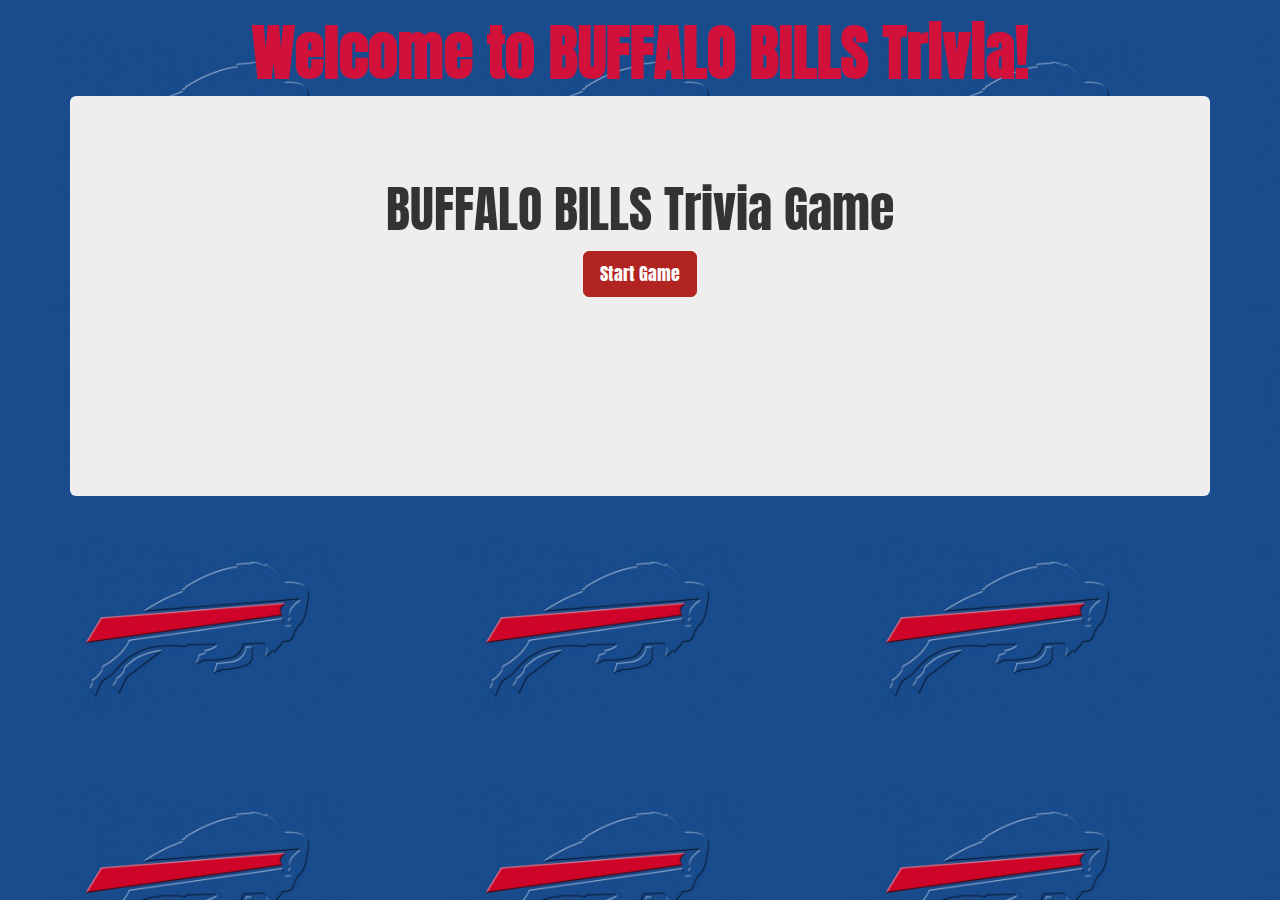
<file: index.html>
<!DOCTYPE html>
<html lang="en">
  <head>
    <meta charset="utf-8">
    <meta http-equiv="X-UA-Compatible" content="IE=edge">
    <meta name="viewport" content="width=device-width, initial-scale=1">
    <meta name="description" content="">
    <meta name="author" content="">

    <title>Buffalo Bills Trivia Game</title>

    <!-- Bootstrap core CSS -->
    <link rel="stylesheet" href="https://maxcdn.bootstrapcdn.com/bootstrap/3.3.7/css/bootstrap.min.css" integrity="sha384-BVYiiSIFeK1dGmJRAkycuHAHRg32OmUcww7on3RYdg4Va+PmSTsz/K68vbdEjh4u" crossorigin="anonymous">
    <link href="https://fonts.googleapis.com/css?family=Anton" rel="stylesheet">
    <link rel="stylesheet" href="assets/css/style.css">

    

    <!-- Custom styles for this template -->
<!--    <link href="jumbotron-narrow.css" rel="stylesheet">-->

  </head>

  <body>
  
   
    <div class="container">
      <div class="header text-center clearfix">
        <h1 class="text-muted">Welcome to BUFFALO BILLS Trivia!</h1>
      </div>
      <div class="jumbotron jumbotron-fluid">
        <div class="container">
        <div id="game">
          <h2>BUFFALO BILLS Trivia Game</h2>
          <p id="remaining-time" class="lead">Remaining Time: <span id="timer"></span></p>
          <p id="question" class="lead"></p>
        </div>
        <div id="results">
        </div>
      </div>

      <div class="row">
        <div id="choices" class="text-center">
          <button id="start" class="btn btn-info btn-lg">Start Game</button>
          <div id="options">
            
          </div>
          
        </div>
      </div>

    </div> <!-- /container -->

    <!-- jQuery CDN-->
    <script src="https://ajax.googleapis.com/ajax/libs/jquery/3.2.1/jquery.min.js"></script>
    <!-- Bootstrap CDN -->
    <script src="https://maxcdn.bootstrapcdn.com/bootstrap/3.3.7/js/bootstrap.min.js" integrity="sha384-Tc5IQib027qvyjSMfHjOMaLkfuWVxZxUPnCJA7l2mCWNIpG9mGCD8wGNIcPD7Txa" crossorigin="anonymous"></script>
    <!-- TRIVIA APP JS -->
    <script src="assets/javascript/app.js"></script>  


  </body>
</html>
</file>
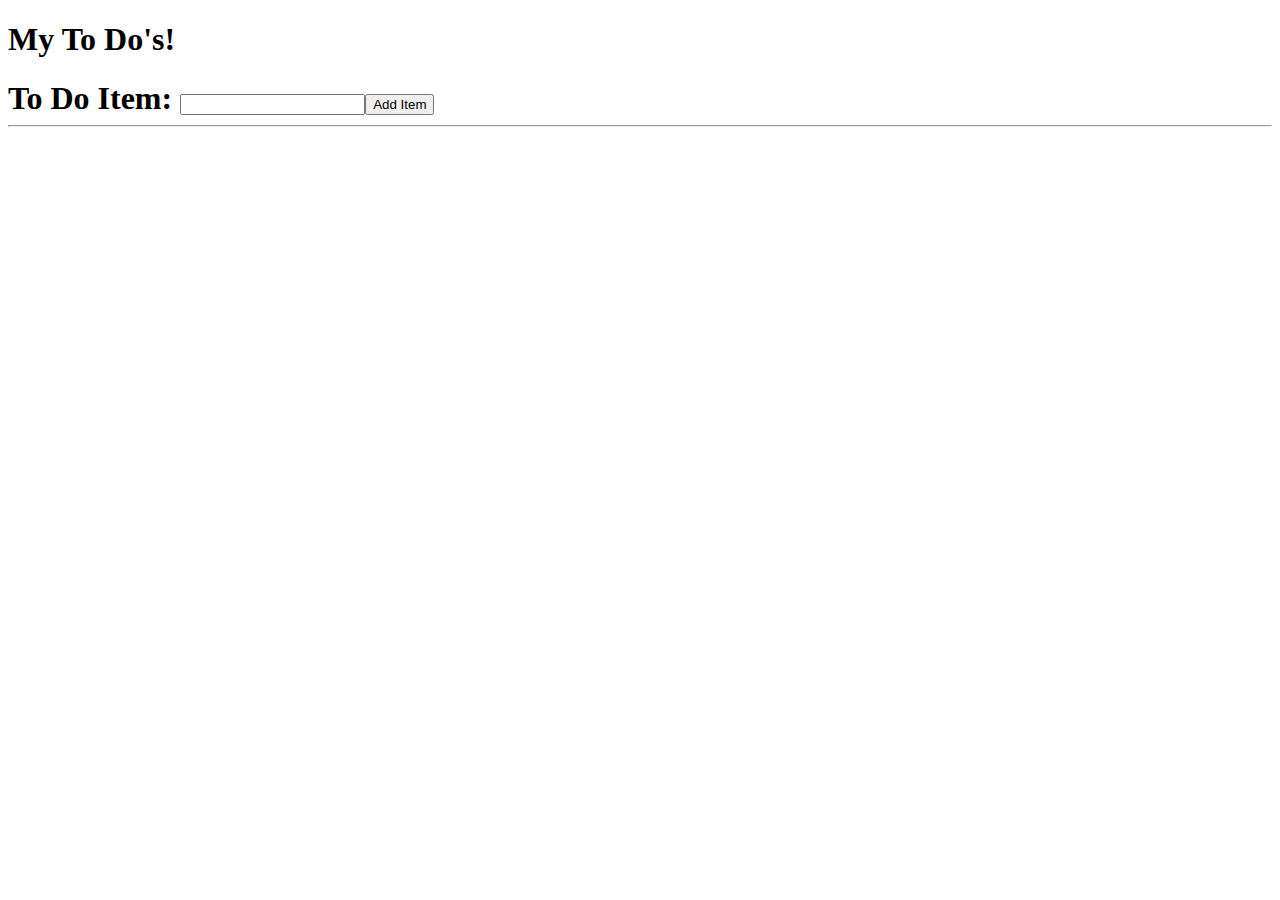
<file: assets/javascript/todolist.html>
<!DOCTYPE html>

<html lang="en-us">

  <head>

    <meta charset="UTF-8">
    <title>To Do App!</title>

    <style>
      #todo-item {
        font-weight: 700;
        font-size: 2em;
      }
    </style>
  </head>

  <body>

    <!-- Title -->
    <h1>My To Do's!</h1>

    <!-- Input Form -->
    <form>
      <span id="todo-item">To Do Item: <input id="to-do" type="text" ><input id="add-to-do" value="Add Item" type="submit"></span>
    </form>

    <hr>

    <!-- To-Do List -->
    <div id="to-dos"></div>

    <!-- jQuery -->
    <script src="https://cdnjs.cloudflare.com/ajax/libs/jquery/3.2.1/jquery.min.js"></script>

    <!-- Script -->

    <script>

    // Create an initial toDoCount variable
    var toDoCount = 0;

    //  On Click event associated with the add-to-do function
    $("#add-to-do").on("click", function(event) {
      event.preventDefault();

      // Get the to-do "value" from the textbox and store it a variable
      var toDoTask = $("#to-do").val().trim();

      // Create a new variable that will hold a "<p>" tag.
      // Then give it an ID in the following form:
      // "item-4" or "item-3" or "item-99", where the number is equal to toDoCount.
      // Then append the to-do "value" as text to this <p> element.
      var toDoItem = $("<p>");

      toDoItem.attr("id", "item-" + toDoCount);
      toDoItem.append(" " + toDoTask);

      // Create a button with unique identifiers based on what number it is in the list. Again use jQuery to do this.
      // Give your button a data attribute called data-to-do and a class called "checkbox".
      // Lastly append the letter X inside.

      var toDoClose = $("<button>");

      toDoClose.attr("data-to-do", toDoCount);
      toDoClose.addClass("checkbox");
      toDoClose.append("✓");

      // Append the button to the to do item
      toDoItem = toDoItem.prepend(toDoClose);

      // Add the button and to do item to the to-dos div
      $("#to-dos").replace(toDoItem);

      // Clear the textbox when done
      $("#to-do").val("");

      // Add to the toDoCount
      toDoCount++;
    });

    // When a user clicks a check box then delete the specific content
    // (NOTE: Pay attention to the unusual syntax here for the click event.
    // Because we are creating click events on "dynamic" content, we can't just use the usual "on" "click" syntax.)
    $(document.body).on("click", ".checkbox", function() {

      // Get the number of the button from its data attribute and hold in a variable called  toDoNumber.
      var toDoNumber = $(this).attr("data-to-do");

      // Select and Remove the specific <p> element that previously held the to do item number.
      $("#item-" + toDoNumber).remove();
    });

    </script>

  </body>

</html>
</file>
<file: assets/css/style.css>
body{
	background-image: url("../Images/Bills-Background.jpg");
    text-align: center;
    font-family: 'Anton', sans-serif;
    background-size: 400px 250px;
}


.last-seconds{
  color: #d2113b;
}
.option{
  margin: 15px;
}

.text-muted{
    color: #d2113b;
    font-size: 60px;
    font-weight: bold;
}

.btn-info{
    background-color: #b12421;
    border-color: #b12421;
    
}

.btn-info:hover {
    color: white;
    background-color: #184c8c;
    border-color: #184c8c;

}

.btn-info:active {
    color: white;
    background-color: #184c8c;
    border-color: #184c8c;
}

.jumbotron{
height: 400px;
padding-top: 65px;}

h2{
    font-size: 50px;
}
</file>
